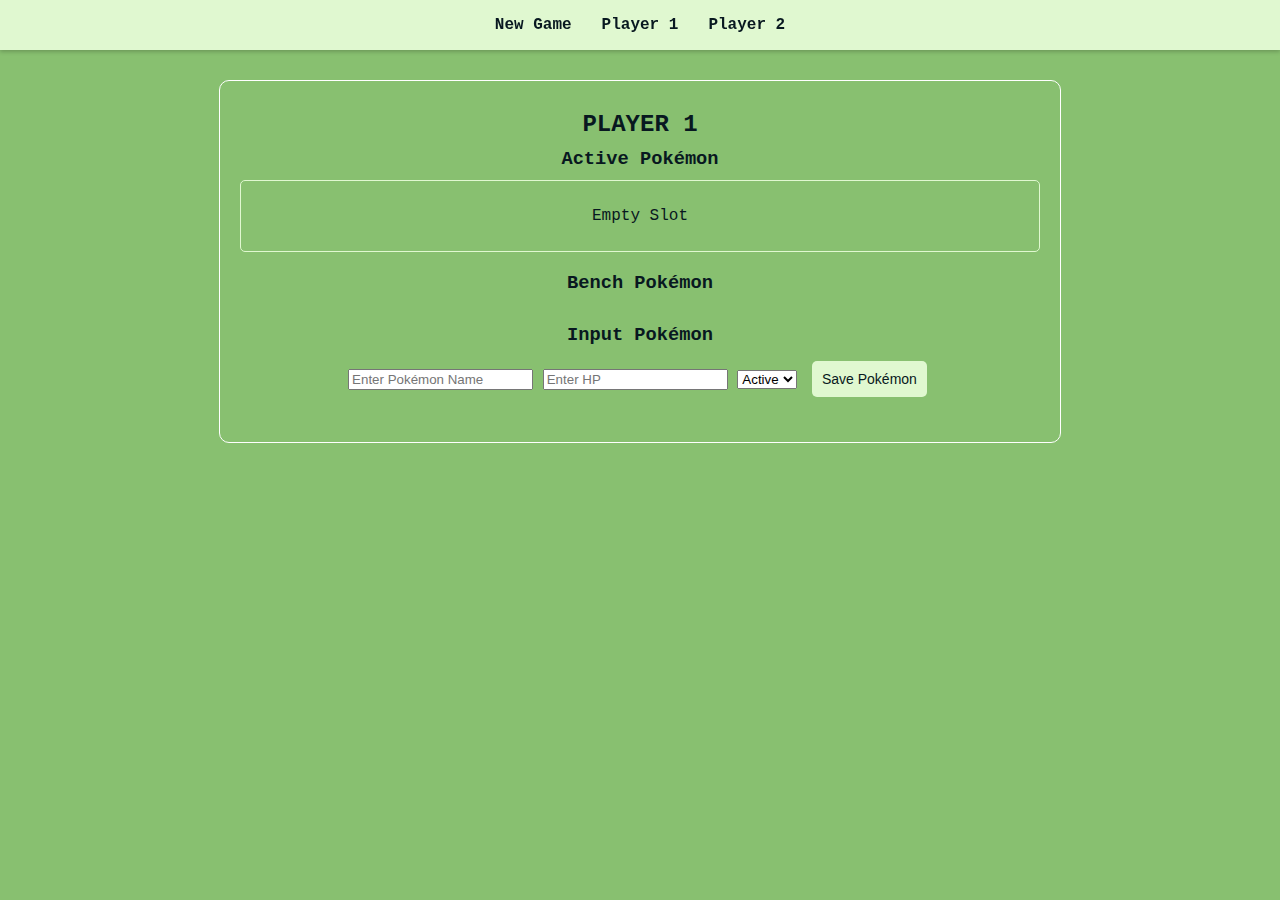
<file: player1.html>
<!DOCTYPE html>
<html lang="en">
<head>
  <meta charset="UTF-8" />
  <meta name="viewport" content="width=device-width, initial-scale=1.0"/>
  <title>Pokemon TCG Damage Companion - Player One</title>
  <link rel="stylesheet" href="styles.css" />
  <script src="app.js" defer></script>
</head>
<body onload="onLoadPlayerPage('player1')">
  <!-- Navigation Bar -->
  <nav class="navbar">
    <a href="index.html">New Game</a>
    <a href="player1.html">Player 1</a>
    <a href="player2.html">Player 2</a>
  </nav>

  <div class="container">
    <h2 id="player1-title"></h2>

    <div class="section">
      <h3>Active Pokémon</h3>
      <div id="active-slot-player1" class="pokemon"></div>
    </div>

    <div class="section">
      <h3>Bench Pokémon</h3>
      <div id="bench-pokemon-player1" class="bench-container"></div>
    </div>

    <div class="section">
      <h3>Input Pokémon</h3>
      <input type="text" id="pokemon-name-player1" placeholder="Enter Pokémon Name" />
      <input type="number" id="pokemon-hp-player1" placeholder="Enter HP" />
      <select id="pokemon-slot-player1">
        <option value="active">Active</option>
        <option value="bench">Bench</option>
      </select>
      <button class="button" onclick="handlePokemonInput('player1')">Save Pokémon</button>
    </div>
  </div>
</body>
</html>
</file>
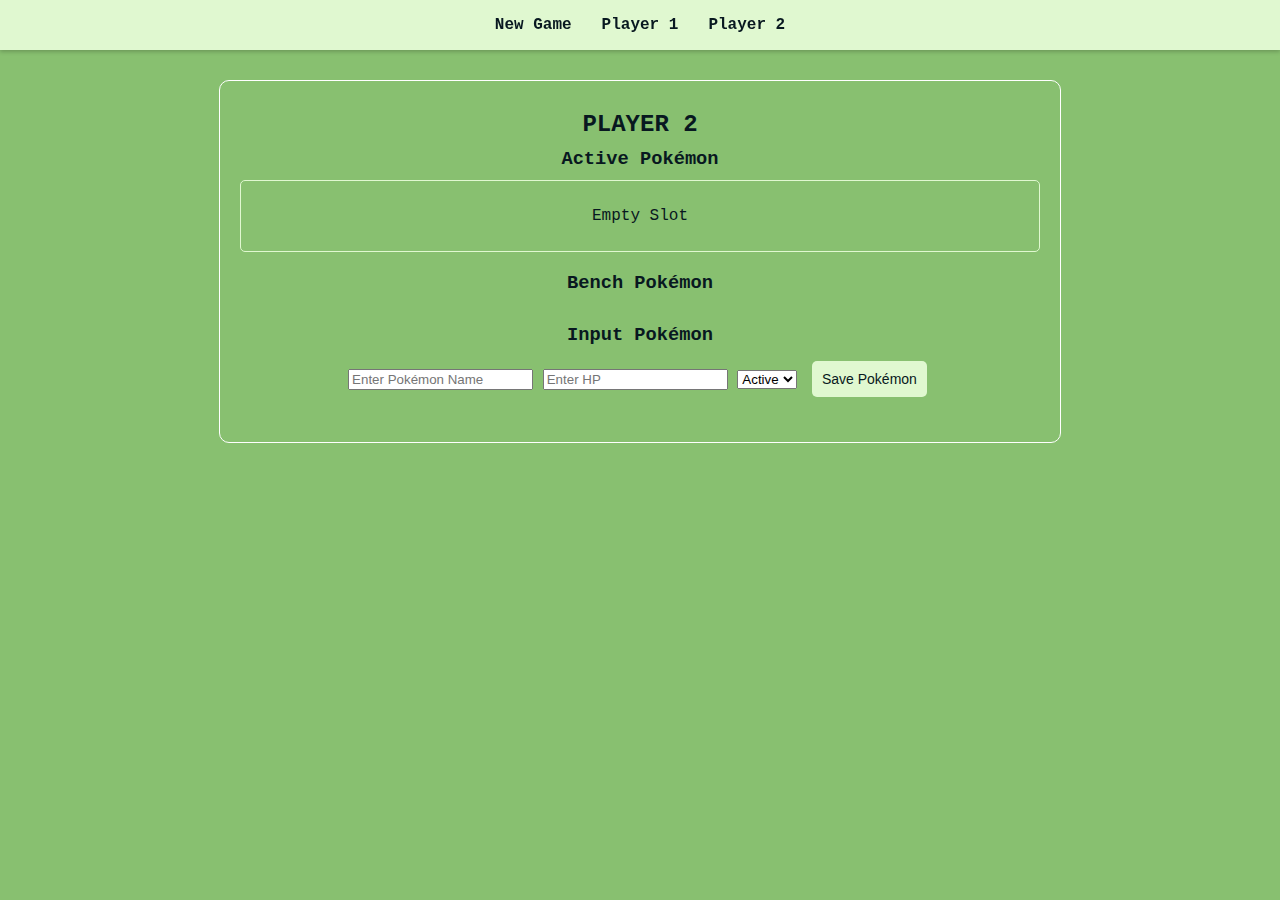
<file: player2.html>
<!DOCTYPE html>
<html lang="en">
<head>
  <meta charset="UTF-8" />
  <meta name="viewport" content="width=device-width, initial-scale=1.0"/>
  <title>Pokemon TCG Damage Companion - Player Two</title>
  <link rel="stylesheet" href="styles.css" />
  <script src="app.js" defer></script>
</head>
<body onload="onLoadPlayerPage('player2')">
  <!-- Navigation Bar -->
  <nav class="navbar">
    <a href="index.html">New Game</a>
    <a href="player1.html">Player 1</a>
    <a href="player2.html">Player 2</a>
  </nav>

  <div class="container">
    <h2 id="player2-title"></h2>

    <div class="section">
      <h3>Active Pokémon</h3>
      <div id="active-slot-player2" class="pokemon"></div>
    </div>

    <div class="section">
      <h3>Bench Pokémon</h3>
      <div id="bench-pokemon-player2" class="bench-container"></div>
    </div>

    <div class="section">
      <h3>Input Pokémon</h3>
      <input type="text" id="pokemon-name-player2" placeholder="Enter Pokémon Name" />
      <input type="number" id="pokemon-hp-player2" placeholder="Enter HP" />
      <select id="pokemon-slot-player2">
        <option value="active">Active</option>
        <option value="bench">Bench</option>
      </select>
      <button class="button" onclick="handlePokemonInput('player2')">Save Pokémon</button>
    </div>
  </div>
</body>
</html>
</file>
<file: styles.css>
/* Updated styles.css to adjust the bench layout to wrap into 3 columns */
    
    /* ---- GENERAL STYLES ---- */
    body {
      font-family: "Courier New", Courier, monospace;
      background-color: #88C070;
      color: #081820;
      margin: 0;
      padding: 0;
    }
    
    .container {
      width: 90%;
      max-width: 800px;
      margin: 80px auto; /* space from nav bar */
      background: #88C070;
      border: 1px solid #ffffff;
      padding: 20px;
      border-radius: 10px;
      text-align: center;
    }
    
    /* Navigation bar */
    .navbar {
      width: 100%;
      background-color: #e0f8d0;
      display: flex;
      justify-content: center;
      align-items: center;
      position: fixed; /* stays on top */
      top: 0;
      left: 0;
      height: 50px;
      box-shadow: 0 2px 4px rgba(0,0,0,0.2);
    }
    .navbar a {
      color: #081820;
      text-decoration: none;
      margin: 0 15px;
      font-weight: bold;
    }
    .navbar a:hover {
      color: #346856;
    }
    
    h1, h2, h3 {
      color: #081820;
      margin-top: 10px;
      margin-bottom: 10px;
    }
    
    .section {
      margin-bottom: 20px;
      text-align: center;
    }
    
    .logo img {
      max-width: 100%;
      height: auto;
    }
    .logo-large img {
      max-width: 60%;
    }
    .logo-small img {
      max-width: 40%;
    }
    
    .button {
      background: #e0f8d0;
      color: #081820;
      padding: 10px 10px;
      margin: 5px;
      border: none;
      border-radius: 5px;
      cursor: pointer;
      font-size: 14px;
    }
    .button:hover {
      background: #ffffff;
      color: #081820;
    }
    
    /* Pokemon Blocks */
    .pokemon {
      border: 1px solid #e0f8d0;
      padding: 10px;
      margin: 10px 0;
      border-radius: 5px;
      background: #88C070;
    }
    .pokemon-name {
      text-transform: uppercase;
      font-size: 25px;
      font-weight: bold;
      margin-bottom: 5px;
      color: #081820;
    }
    .pokemon-hp {
      font-size: 16px;
      font-weight: bold;
      color: #081820;
    }
    .pokemon .button {
      background: #346856;
      color: #e0f8d0;
      border-radius: 5px;
      padding: 5px 10px;
      margin: 5px 2px;
      cursor: pointer;
      font-size: 12px;
    }
    .pokemon .button:hover {
      background: #e0f8d0;
      color: #346856;
    }
    
    /* Bench styling */
    .bench-container {
      display: grid;
      grid-template-columns: repeat(3, 1fr); /* Always 3 columns */
      gap: 10px;
      justify-content: center;
    }
    .pokemon.bench {
      max-width: 150px;
      font-size: 12px;
    }
    /* Adjust font size for bench Pokémon names */
.pokemon.bench .pokemon-name {
  font-size: 12px;
}
    /* Status effects */
    .status-effects {
      display: flex;
      flex-wrap: wrap;
      justify-content: center;
      gap: 5px;
      margin: 10px 0;
    }
    .status-effect {
      display: inline-block;
      font-size: 9px;
      font-weight: bold;
      cursor: pointer;
      padding: 5px;
      border: 1px solid #e0f8d0;
      border-radius: 5px;
      background: #e0f8d0;
      width: 25px;
      height: 15px;
      text-align: center;
      line-height: 15px;
      color: #081820;
    }
    .status-effect.active {
      background: #081820;
      color: #e0f8d0;
    }
    
    /* Player Titles in ALL CAPS */
    #player1-title,
    #player2-title {
      text-transform: uppercase;
    }
</file>
